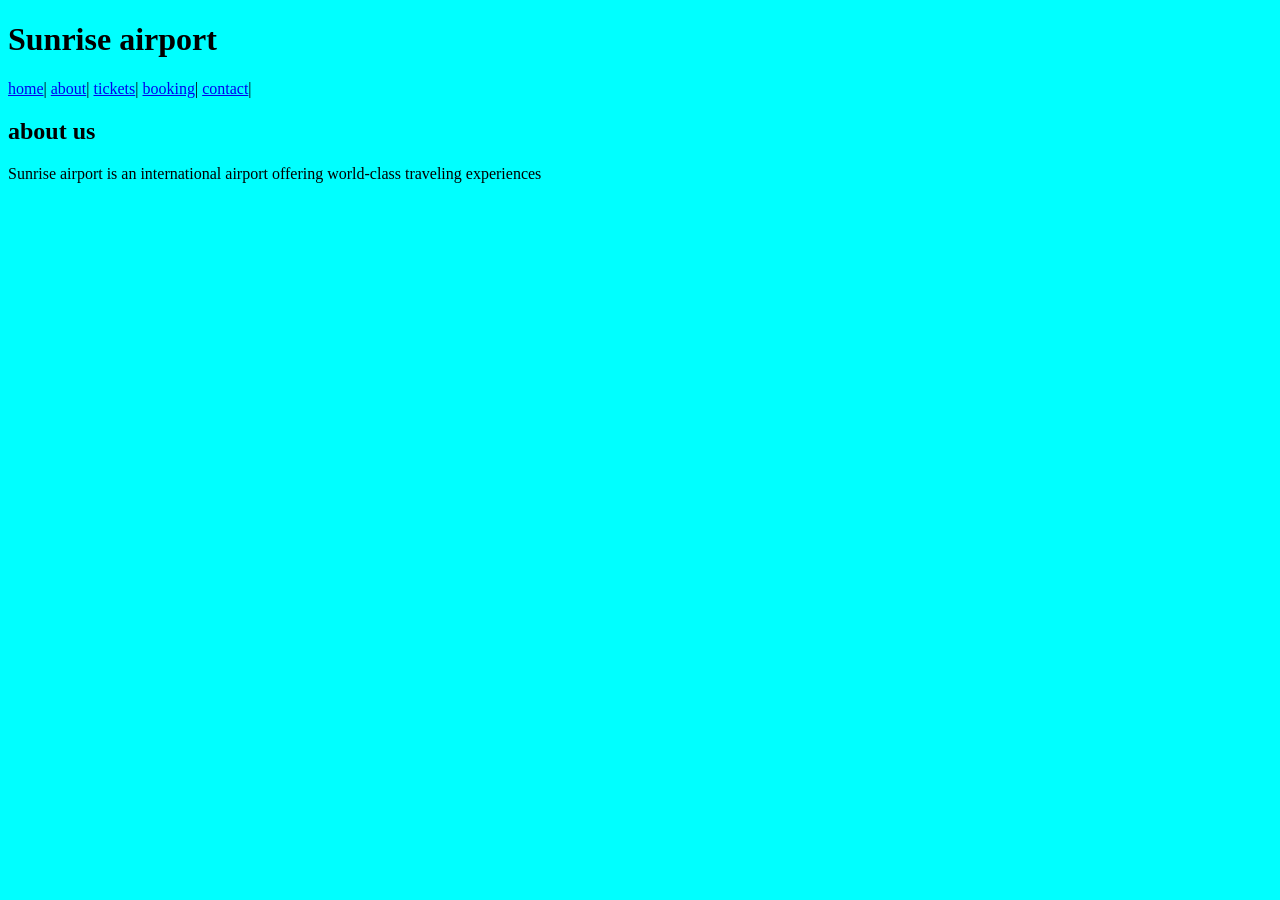
<file: 24.6/about.html>
<!DOCTYPE html>
<html lang="en">
<head>
    <meta charset="UTF-8">
    <meta name="viewport" content="width=device-width, initial-scale=1.0">
    <title>Document</title>
    <link rel="stylesheet" href="styles.css">
</head>
<body>
    <!--header-->
    <header>
        <h1>Sunrise airport</h1>
        <nav class="navbar">
            <a href="home.html">home</a>|
            <a href="about.html">about</a>|
            <a href="tickets.html">tickets</a>|
            <a href="booking.html">booking</a>|
            <a href="contact.html">contact</a>|

        </nav>

    </header>

    <!--about-->
    <section id="about">
        <h2>about us</h2>
        <p>Sunrise airport is an international airport offering world-class traveling experiences</p>

    </section>
    
</body>
</html>
</file>
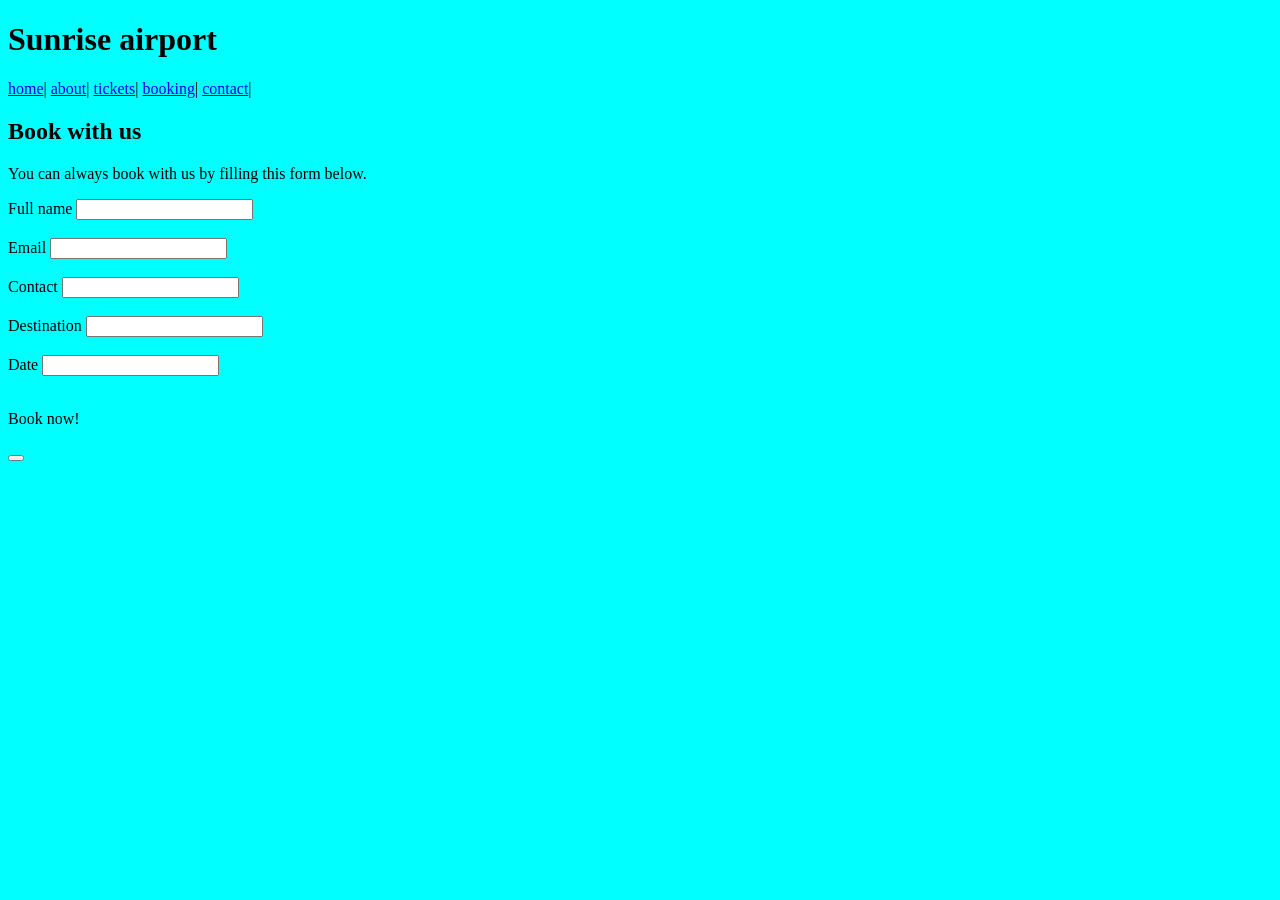
<file: 24.6/booking.html>
<!DOCTYPE html>
<html lang="en">
<head>
    <meta charset="UTF-8">
    <meta name="viewport" content="width=device-width, initial-scale=1.0">
    <title>Document</title>
    <link rel="stylesheet" href="styles.css">
</head>
<body>
     <!--header-->
    <header>
        <h1>Sunrise airport</h1>
        <nav class="navbar">
            <a href="home.html">home</a>|
            <a href="about.html">about</a>|
            <a href="tickets.html">tickets</a>|
            <a href="booking.html">booking</a>|
            <a href="contact.html">contact</a>|

        </nav>

    </header>

    <!--booking-->
    <section id="booking">
        <h2>Book with us</h2>
        <p>You can always book with us by filling this form below.</p>
        <form>
          <div>
            <label>Full name</label>
            <input type="text">
          </div>
          <br>

          <div>
            <label>Email</label>
            <input type="email">
        </div>
        <br>

        <div>
            <label>Contact</label>
            <input type="number">
        </div>
        <br>

        <div>
            <label>Destination</label>
            <input type="text">
        </div>
        <br>

        <div>
            <label>Date</label>
            <input tpye="date">
        </div>
        <br>

        <p>Book now!</p><button type="button" onclick="alert('Sunrise booking')"></button>

        </form>
        


        

    </section>
</body>
</html>
</file>
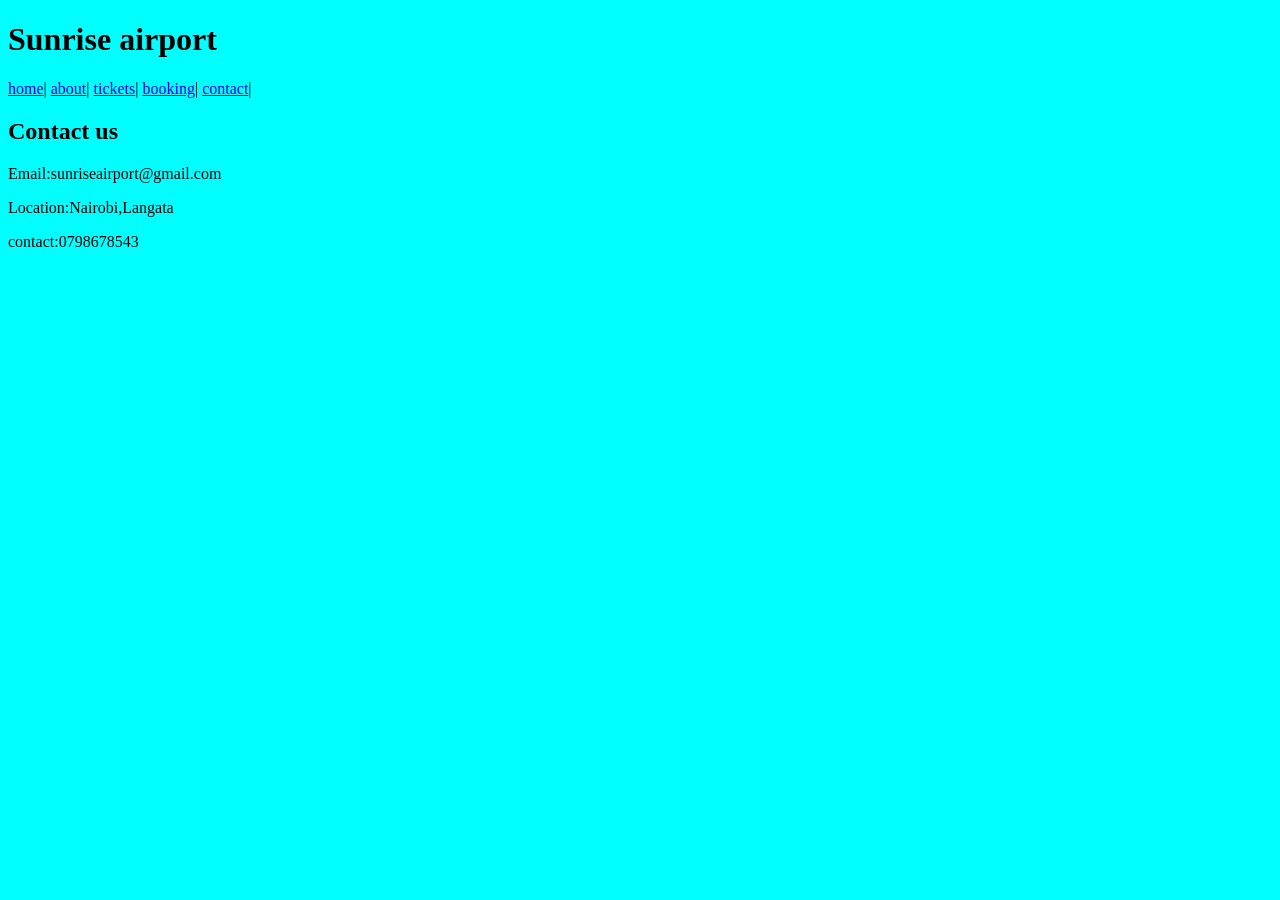
<file: 24.6/contact.html>
<!DOCTYPE html>
<html lang="en">
<head>
    <meta charset="UTF-8">
    <meta name="viewport" content="width=device-width, initial-scale=1.0">
    <title>Document</title>
    <link rel="stylesheet" href="styles.css">
</head>
<body>
    
    <!--header-->
    <header>
        <h1>Sunrise airport</h1>
        <nav class="navbar">
            <a href="home.html">home</a>|
            <a href="about.html">about</a>|
            <a href="tickets.html">tickets</a>|
            <a href="booking.html">booking</a>|
            <a href="contact.html">contact</a>|

        </nav>

    </header>

    <!--contact-->
    <footer>
        <h2>Contact us</h2>
        <p>Email:sunriseairport@gmail.com</p>
        <p>Location:Nairobi,Langata</p>
        <p>contact:0798678543</p>

    </footer>

    
</body>
</html>
</file>
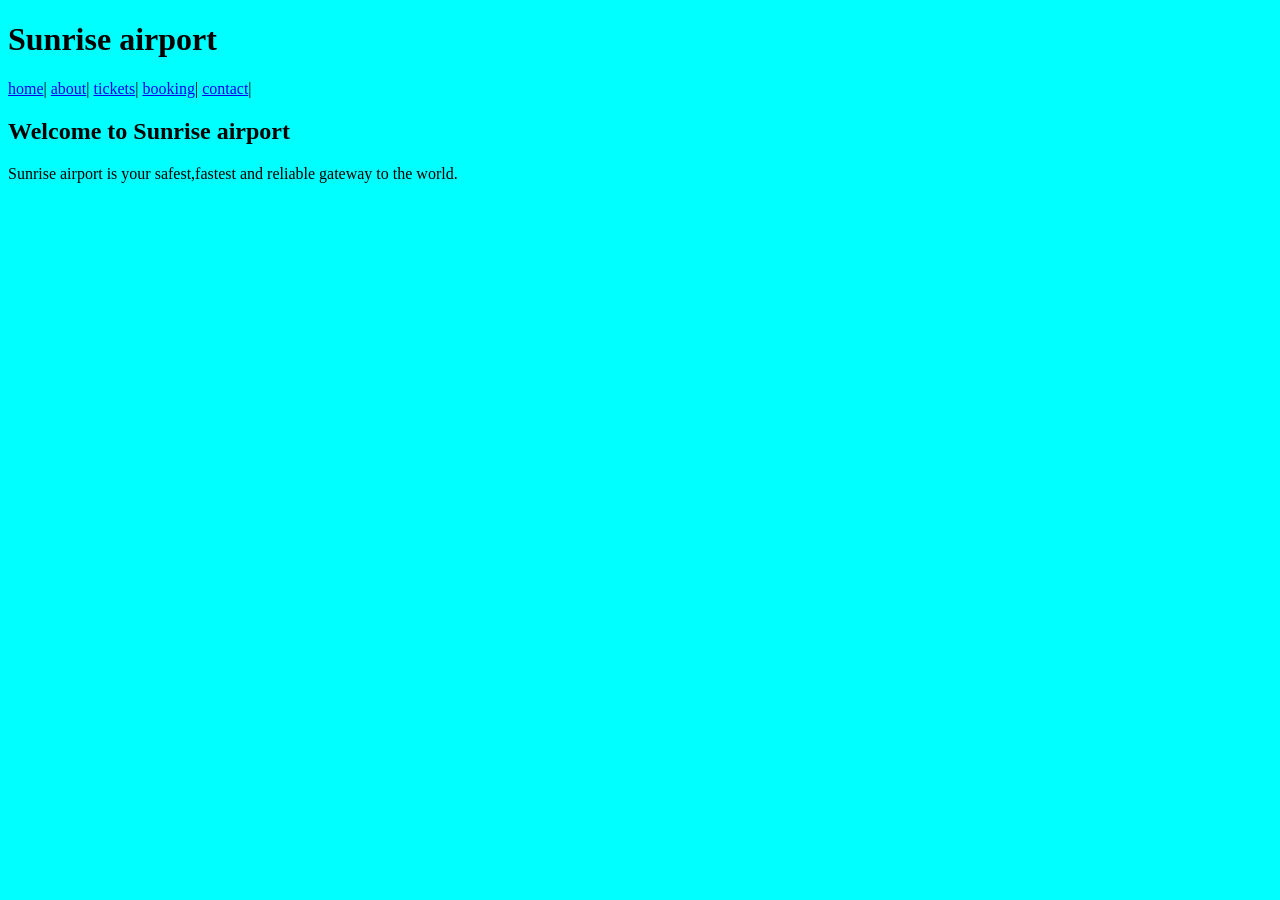
<file: 24.6/home.html>
<!DOCTYPE html>
<html lang="en">
<head>
    <meta charset="UTF-8">
    <meta name="viewport" content="width=device-width, initial-scale=1.0">
    <title>Document</title>
    <link rel="stylesheet" href="styles.css">
</head>
<body>
    <!--header-->
    <header>
        <h1>Sunrise airport</h1>
        <nav class="navbar">
            <a href="home.html">home</a>|
            <a href="about.html">about</a>|
            <a href="tickets.html">tickets</a>|
            <a href="booking.html">booking</a>|
            <a href="contact.html">contact</a>|

        </nav>

    </header>

    <!--home-->
    <section id="home">
        <h2>Welcome to Sunrise airport</h2>
        <p>Sunrise airport is your safest,fastest and reliable gateway to the world.</p>
        
    </section>
</body>
</html>
</file>
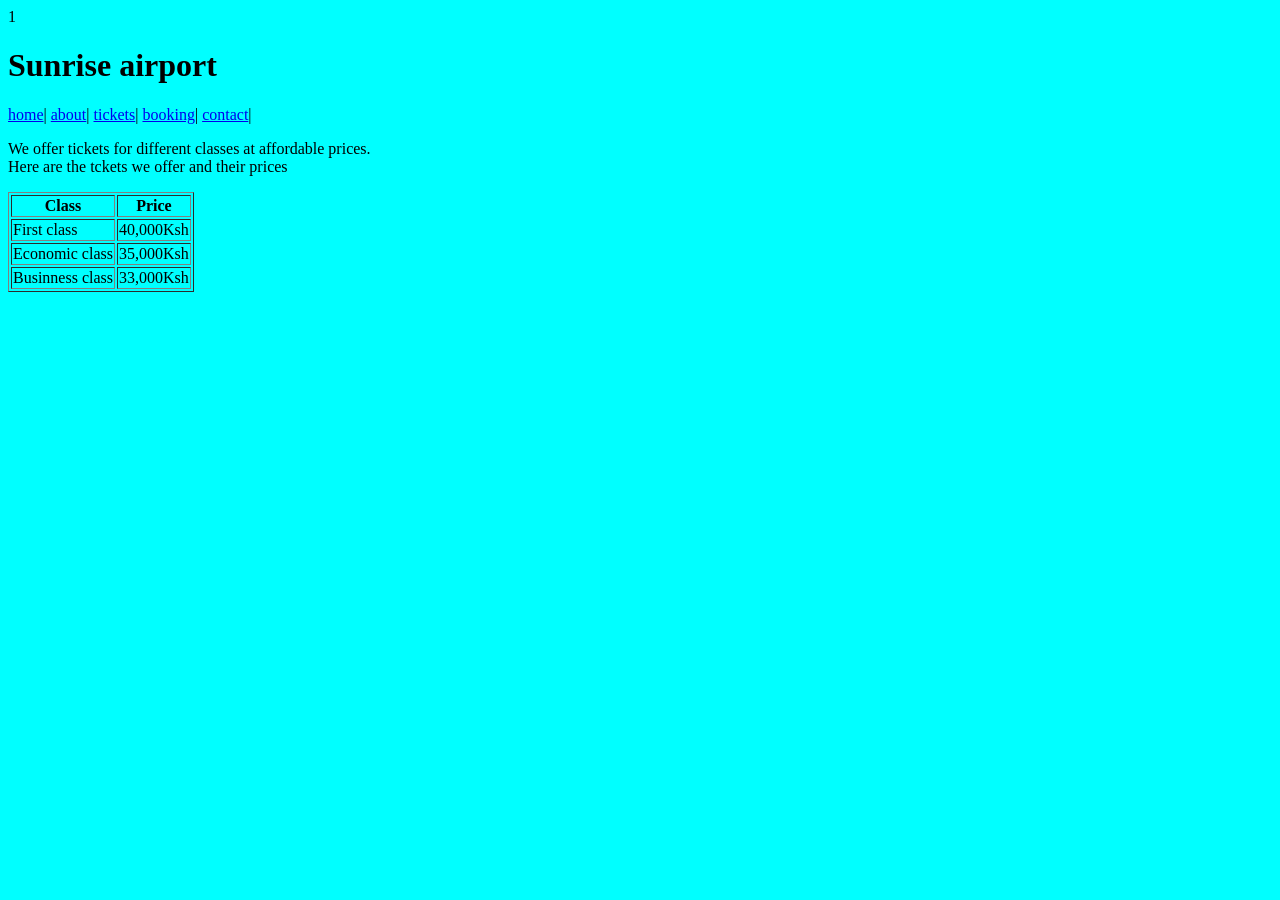
<file: 24.6/tickets.html>
1  <!DOCTYPE html>
<html lang="en">
<head>
    <meta charset="UTF-8">
    <meta name="viewport" content="width=device-width, initial-scale=1.0">
    <title>Document</title>
    <link rel="stylesheet" href="styles.css">
</head>
<body>
      <!--header-->
    <header>
        <h1>Sunrise airport</h1>
        <nav class="navbar">
            <a href="home.html">home</a>|
            <a href="about.html">about</a>|
            <a href="tickets.html">tickets</a>|
            <a href="booking.html">booking</a>|
            <a href="contact.html">contact</a>|

        </nav>

    </header>

    <!--tickets-->
    <section id="tickets">
        <p>We offer tickets for different classes at affordable prices.<br>Here are the tckets we offer and their prices</p>
        <table border="1">
            <tr>
                <th>Class</th>
                <th>Price</th>
            </tr>

            <tr>
                <td>First class</td>
                <td>40,000Ksh</td>
            </tr>

            <tr>
                <td>Economic class</td>
                <td>35,000Ksh</td>
            </tr>

            <tr>
                <td>Businness class</td>
                <td>33,000Ksh</td>
            </tr>

        </table>


    </section>
    
</body>
</html>
</file>
<file: 24.6/styles.css>
/*reset*/
body {
    background-color:aqua !important;
}
</file>
